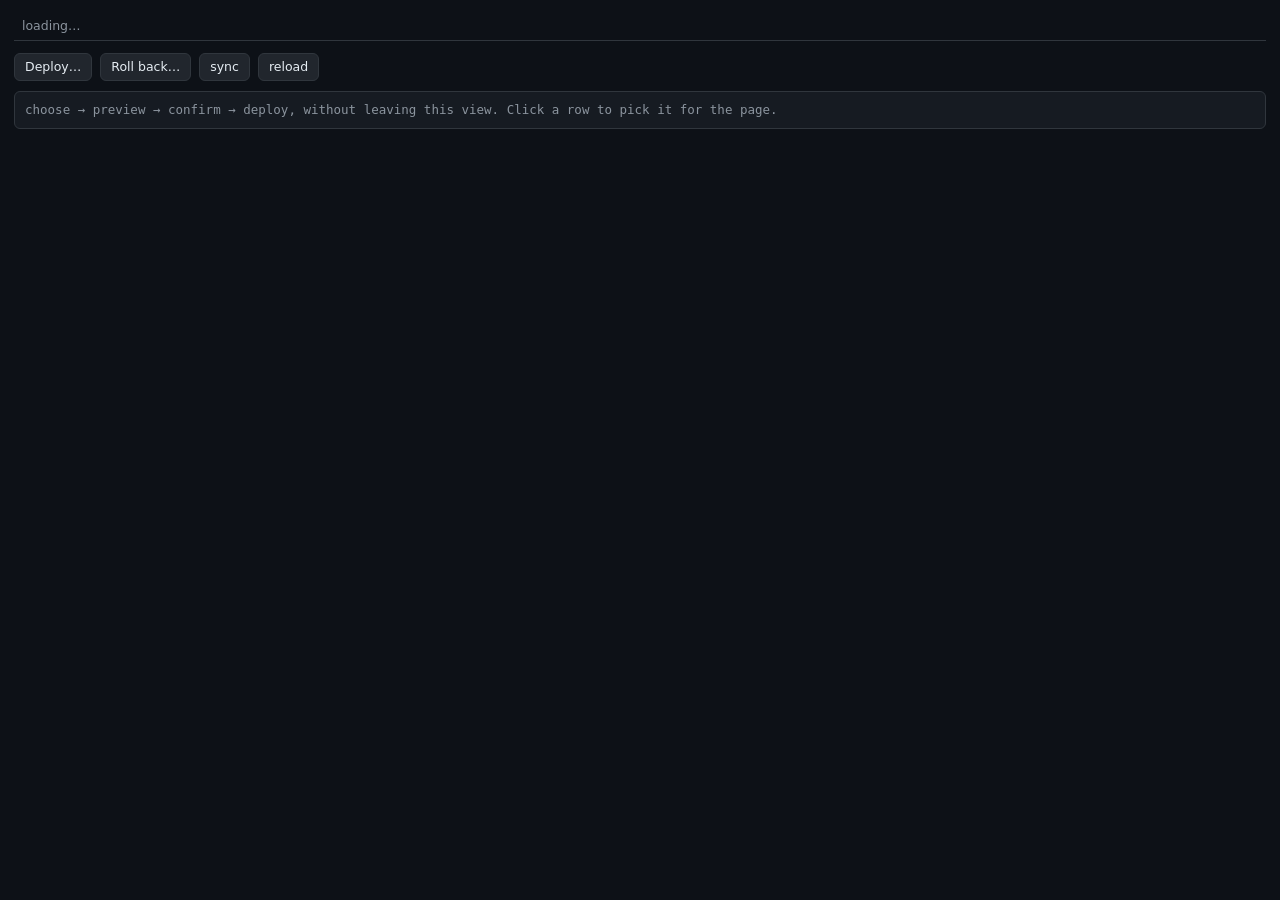
<file: docs/examples/html-block/tool/emu/deploy.html>
<!doctype html>
<html>
<head>
<meta charset="utf-8">
<style>
  body { margin: 0; padding: 12px 14px; font: 12.5px/1.6 -apple-system, system-ui, sans-serif; color: #e6edf3; background: #0d1117; }
  table { border-collapse: collapse; width: 100%; margin-bottom: 12px; }
  td { padding: 4px 8px; border-bottom: 1px solid #30363d; }
  tr.pick { cursor: pointer; }
  tr.pick:hover td { background: #161b22; }
  tr.on td { background: #1f6feb33; }
  .changed { color: #e3b341; }
  .row { display: flex; gap: 8px; align-items: center; margin-bottom: 10px; }
  button { font: inherit; color: inherit; background: #21262d; border: 1px solid #30363d; border-radius: 6px; padding: 3px 10px; }
  button:disabled { opacity: .5; }
  pre { background: #161b22; border: 1px solid #30363d; border-radius: 6px; padding: 8px 10px; white-space: pre-wrap; margin: 0; }
  .muted { color: #8b949e; }
</style>
</head>
<body>
  <table id="list"><tr><td class="muted">loading…</td></tr></table>
  <div class="row">
    <button id="deploy">Deploy…</button>
    <button id="rollback">Roll back…</button>
    <button id="sync">sync</button>
    <button id="reload">reload</button>
  </div>
  <pre id="out" class="muted">choose → preview → confirm → deploy, without leaving this view. Click a row to pick it for the page.</pre>
<script>
  const $ = (id) => document.getElementById(id);
  const show = (text, muted = false) => { $('out').textContent = text; $('out').className = muted ? 'muted' : ''; };
  const result = (run) => show(run.cancelled ? run.error || 'cancelled' : `${run.ok ? '✓' : '✗'} ${run.error || 'exit 0'}\n${run.output}`, run.cancelled);

  // The block's run: output, on load and after every run on the page. selected
  // is the row picked in the page's list (Templates), here or by emu.select.
  emu.onData(({ ok, data, error, selected }) => {
    $('list').replaceChildren(...(ok && Array.isArray(data) ? data : []).map((t) => {
      const tr = document.createElement('tr');
      tr.className = 'pick' + (selected?.path === t.path ? ' on' : '');
      tr.innerHTML = '<td></td><td></td>';
      tr.cells[0].textContent = t.path;
      tr.cells[1].textContent = t.changed ? 'changed' : '';
      tr.cells[1].className = 'changed';
      // Pick it for the whole page: the Templates list follows, and so does
      // every block that reads {{selected.*}}.
      tr.onclick = async () => {
        const r = await emu.select(t.path);
        if (!r.ok) emu.toast(r.error, 'error');
      };
      return tr;
    }));
    if (!ok && error) show(error);
  });

  // The dashboard draws this list outside the frame: the value, or null.
  const chooseEnv = (title) => emu.choose({
    title,
    options: [{ value: 'stage', label: 'stage — the test server' }, { value: 'prod', label: 'prod — live' }],
  });

  $('deploy').onclick = async () => {
    $('deploy').disabled = true;
    try {
      const env = await chooseEnv('Deploy to');
      if (!env) return show('cancelled', true);

      // 1. Preview: an action of this block, its stdout JSON comes back as data.
      const plan = await emu.run('plan', { input: { env } });
      if (!plan.ok) return emu.toast(`preview failed: ${plan.error}`, 'error');

      // 2. Ask — the dashboard draws these outside the frame, headed with this view's name.
      const answer = await emu.prompt({
        title: `Deploy to ${env}`,
        message: 'A note for the deploy log.',
        fields: [{ name: 'message', label: 'message', default: 'from the deploy view' }],
      });
      if (!answer) return show('cancelled', true);

      // 3. Run, with this view's words for it. deploy is confirm:, so the
      //    dashboard asks — once: these words, then emu.yaml's and the exact
      //    command. A frame can't skip that dialog.
      result(await emu.run('deploy', {
        input: { env, message: answer.message },
        confirm: {
          title: `Push ${plan.data.length} templates to ${env}?`,
          message: 'These go to the deploy repository right away.',
          detail: plan.data.map((t) => t.path).join('\n'),
        },
      }));
    } finally {
      $('deploy').disabled = false;
    }
  };

  // emu.confirm, then a confirm: action right away: the dashboard keeps the
  // same dialog and goes on to the command — one window, Run pressed again.
  $('rollback').onclick = async () => {
    const env = await chooseEnv('Roll back');
    if (!env) return;
    if (!await emu.confirm({ title: `Roll ${env} back?`, message: 'Restores the deploy before the last one.' })) return show('cancelled', true);
    result(await emu.run('rollback', { input: { env } }));
  };

  // A toolbar action listed under the block's actions.
  $('sync').onclick = async () => result(await emu.run('sync'));

  // Fetch this block's data again (onData gets it), and the Templates list.
  $('reload').onclick = async () => {
    for (const r of [await emu.refresh(), await emu.refresh('templates')]) if (!r.ok) emu.toast(r.error, 'error');
  };
</script>
</body>
</html>
</file>
